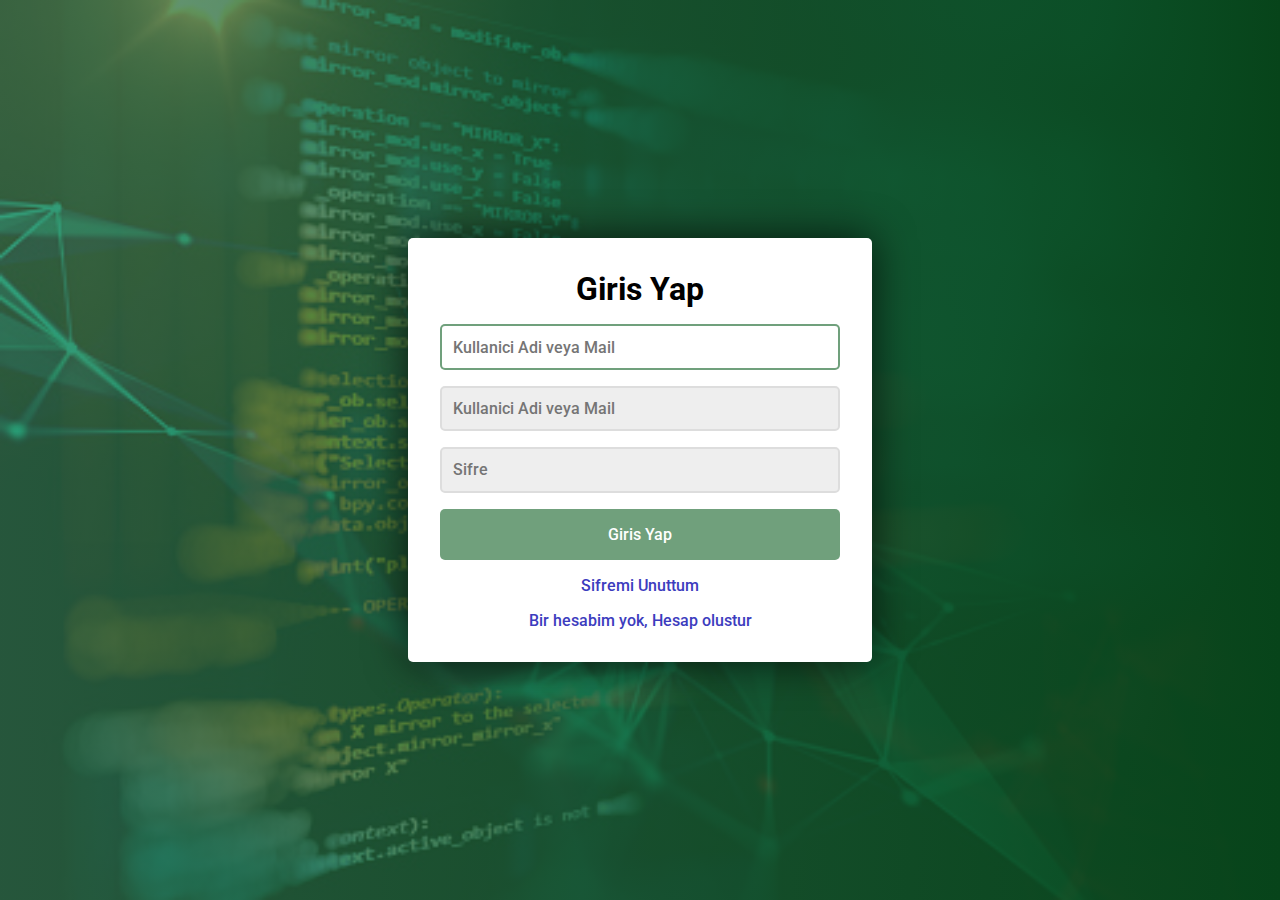
<file: index.html>
<!DOCTYPE html>
<html lang="en">
<head>
    <meta charset="UTF-8">
    <meta http-equiv="X-UA-Compatible" content="IE=edge">
    <meta name="viewport" content="width=device-width, initial-scale=1.0">
    <title>Document</title>
    <link rel="stylesheet" href="style.css">
    <link rel="preconnect" href="https://fonts.googleapis.com"><link rel="preconnect" href="https://fonts.gstatic.com" crossorigin><link href="https://fonts.googleapis.com/css2?family=Roboto+Mono:ital,wght@0,400;0,600;1,600&family=Roboto:ital,wght@0,400;0,500;1,700&display=swap" rel="stylesheet">
</head>
<body>
    <!-- Ana Tasiyici Alani -->
    <div class="container">
        <!--Giris Alani --> 
        <form action="" class="form" >
            <h1 class="form__title">Giris Yap</h1>
            <div class="form__message form__message--error"></div>
            <div class="form__input--group">
                <input type="text" class="form__input" autofocus placeholder="Kullanici Adi veya Mail">
                <div class="form__input-error-message"></div>
            </div>
            <div class="form__input--group">
                <input type="text" class="form__input" autofocus placeholder="Kullanici Adi veya Mail">
                <div class="form__input-error-message"></div>
            </div>
            <div class="form__input--group">
                <input type="password" class="form__input" autofocus placeholder="Sifre">
                <div class="form__input-error-message"></div>
            </div>
            <button class="form__button">Giris Yap</button>
            <p class="form__text">
                <a href="#" class="form__link">Sifremi Unuttum</a>
            </p>
            <p class="form__text">
                <a href="register.html" class="form__link" target="_self">Bir hesabim yok, Hesap olustur</a>
            </p>
        </form>
    </div>

    
</body>
</html>
</file>
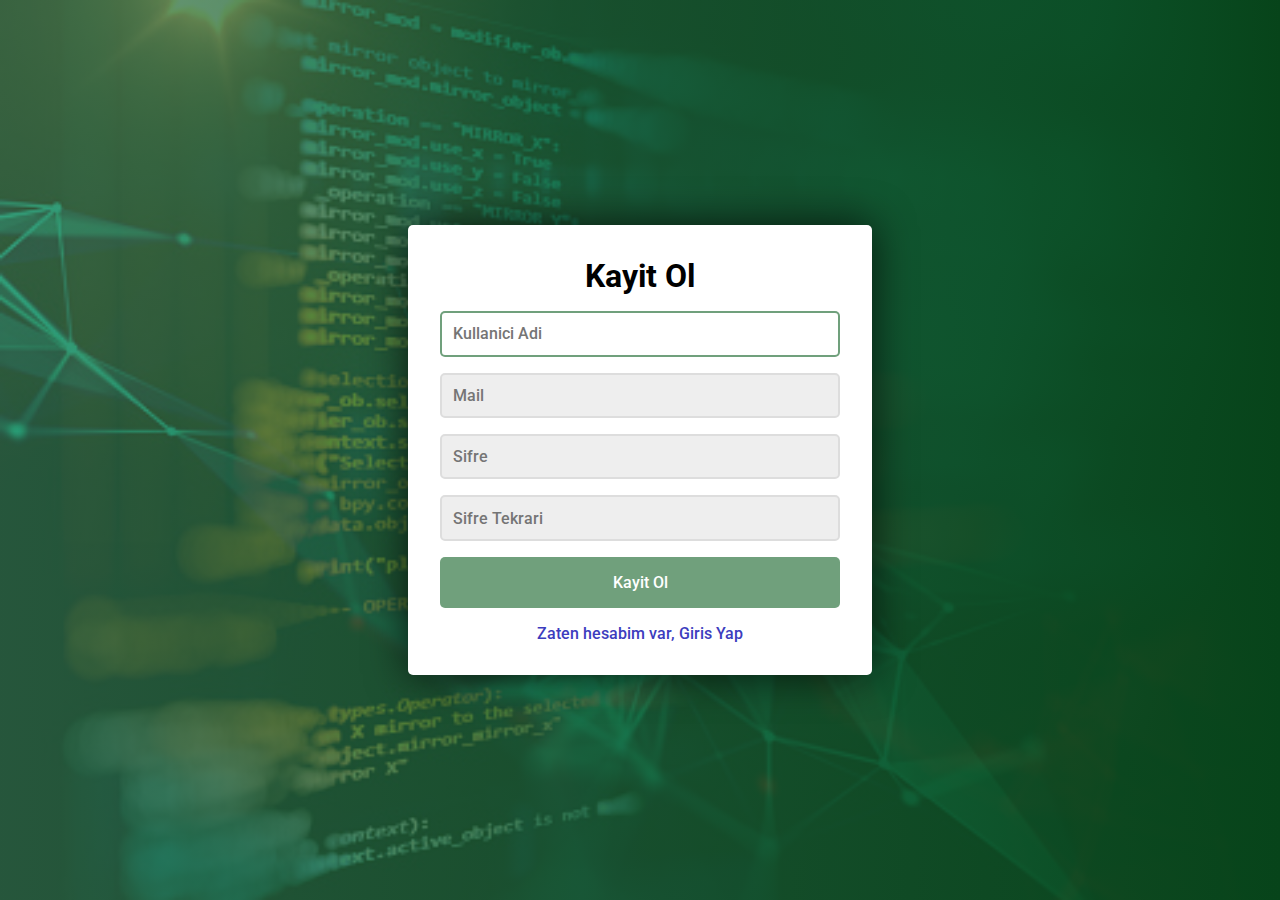
<file: register.html>
<!DOCTYPE html>
<html lang="en">
<head>
    <meta charset="UTF-8">
    <meta http-equiv="X-UA-Compatible" content="IE=edge">
    <meta name="viewport" content="width=device-width, initial-scale=1.0">
    <title>ÜYELİKveGİRİS</title>
    <link rel="stylesheet" href="style.css">
    <link rel="preconnect" href="https://fonts.googleapis.com"><link rel="preconnect" href="https://fonts.gstatic.com" crossorigin>
    <link href="https://fonts.googleapis.com/css2?family=Roboto+Mono:ital,wght@0,400;0,600;1,600&family=Roboto:ital,wght@0,400;0,500;1,700&display=swap
    " rel="stylesheet">
</head>
<body>
    <!-- Ana Tasiyici Alani -->
    <div class="container">
        <!--Kayit Alani --> 
        <form action="" class="form">
            <h1 class="form__title">Kayit Ol</h1>
            <div class="form__message form__message--error"></div>
            <div class="form__input--group">
                <input type="text" class="form__input" autofocus placeholder="Kullanici Adi">
                <div class="form__input-error-message"></div>
            </div>
            <div class="form__input--group">
                <input type="email" class="form__input" autofocus placeholder="Mail">
                <div class="form__input-error-message"></div>
            </div>
            <div class="form__input--group"> 
                <input type="password" class="form__input" autofocus placeholder="Sifre">
                <div class="form__input-error-message"></div>
            </div>
            <div class="form__input--group">
                <input type="password" class="form__input" autofocus placeholder="Sifre Tekrari">
                <div class="form__input-error-message"></div>
            </div>
            <button class="form__button">Kayit Ol</button>
            <p class="form__text">
                <a href="index.html" class="form__link" target="_self" >Zaten hesabim var, Giris Yap</a>
            </p>
        </form>

    </div>

    
</body>
</html>
</file>
<file: style.css>
/* body alani tanimlamar ve ilk arkaplan verme */
body {
    --color-primary: rgba(51, 119, 68, 0.7);
    --color-primary-dark: rgba(7, 68, 26);
    --color-secondary: rgb(60,60,190);
    --color-error: rgb(210,40,40);
    --color-success: rgba(90,150,40,0.7);
    --border-radius: 5px;

    background: linear-gradient(to right, var(--color-primary), var(--color-primary-dark)), url(pc.jpg);
    background-attachment: fixed;
    background-size: cover;
    margin: 0;
    height: 100vh;
    display: flex;
    align-items: center;
    justify-content: center; 
    font-size: 20px;
  
}   
  
/* Tasiyici Alani*/
.container{
    width: 400px;
    max-width: 400px;
    max-height: 600px;
    background-color: #fff;
    box-shadow: 0 0 40px rgba(0,0,0,0.7);
    border-radius: var(--border-radius);
    padding: 2rem;
    margin: 1rem;
}

/* form alani */
.form__title{
    text-align: center;
    margin-bottom: 1rem;
}

.form__message {
    text-align: center;
    margin-bottom: 1rem;
}

.form__message--error{
    color: var(--color-error);
}

.form__input--group{
    margin-bottom: 1rem;
}


.form__input{
    width: 100%;
    padding: 0.7rem;
    box-sizing: border-box;
    border-radius: var(--border-radius);
    border: 2px solid #ddd;
    outline: none;
    background-color: #eee;
    transition: background 0.3s, border-color 0.3s;
}

.form__input:focus{
    border-color: var(--color-primary);
    background-color: #fff;
}

.form__input-error-message{
    margin-top: 0.5rem;
    font-size: 0.85rem;
    color: var(--color-error);
}

.form__button{
    width: 100%;
    padding: 1rem 2rem;
    font-weight: bold;
    font-size: 1.1rem;
    color: #fff;
    border: none;
    outline: none;
    border-radius: var(--border-radius);
    background-color: var(--color-primary);
}

.form__button:hover{
    background-color: var(--color-primary-dark);
}

.form__button:active{
    transform: scale(0.98);
}

.form__text{
    text-align: center;
}

.form__link{
    color: var(--color-secondary);
    text-decoration: none;
    cursor: pointer;
}

.form__link:hover{
    text-decoration: underline;
}

.container, .form__input, .form__button{
    font: 500 1rem 'Roboto', sans-serif;
}

.form > *:first-child{
    margin-top: 0;
}

.form > *:last-child{
    margin-bottom: 0;
}
</file>
